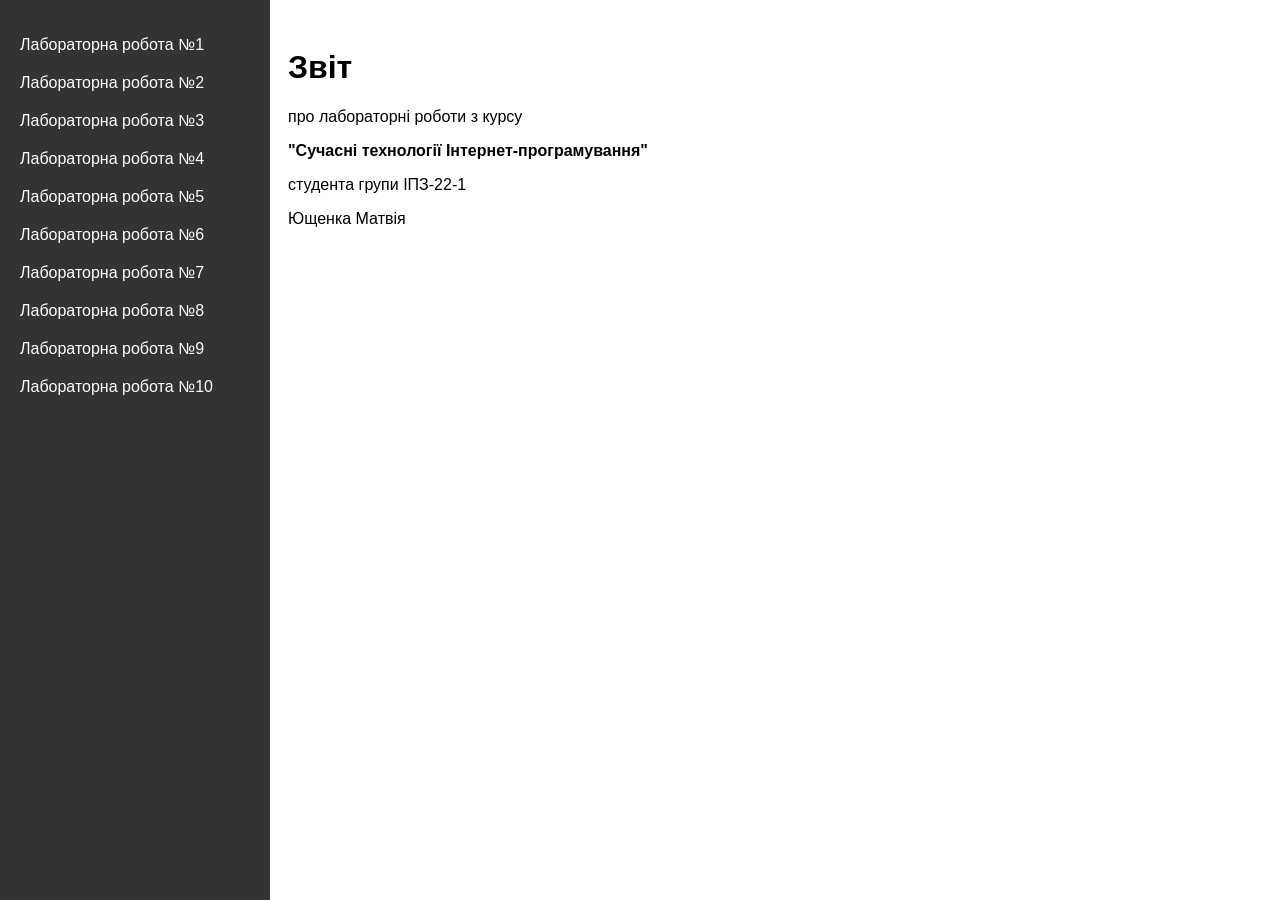
<file: index.html>
<!DOCTYPE html>
<html lang="uk">
<head>
    <meta charset="UTF-8">
    <meta name="viewport" content="width=device-width, initial-scale=1.0">
    <title>Звіти з лабораторних робіт</title>
    <link rel="stylesheet" href="styles.css">
</head>
<body>
    <div class="container">
        <nav class="sidebar">
            <ul>
                <li><a href="lab1.html">Лабораторна робота №1</a></li>
                <li><a href="lab2.html">Лабораторна робота №2</a></li>
                <li><a href="lab3.html">Лабораторна робота №3</a></li>
                <li><a href="lab4.html">Лабораторна робота №4</a></li>
                <li><a href="lab5.html">Лабораторна робота №5</a></li>
                <li><a href="lab6.html">Лабораторна робота №6</a></li>
                <li><a href="lab7.html">Лабораторна робота №7</a></li>
                <li><a href="lab8.html">Лабораторна робота №8</a></li>
                <li><a href="lab9.html">Лабораторна робота №9</a></li>
                <li><a href="lab10.html">Лабораторна робота №10</a></li>
            </ul>
        </nav>
        <main class="content">
            <div class="scrollable-container">
                <div class="report-box">
                    <h1>Звіт</h1>
                    <p>про лабораторні роботи з курсу</p>
                    <p><strong>"Сучасні технології Інтернет-програмування"</strong></p>
                    <p>студента групи ІПЗ-22-1</p>
                    <p>Ющенка Матвія</p>
                </div>
              
            </div>
        </main>
    </div>
    <script>
        function toggleContent(contentId) {
            const content = document.getElementById(contentId);
            const allContent = document.querySelectorAll('.hidden-content');
            allContent.forEach(function(item) {
                if (item !== content) {
                    item.classList.remove('active-content');
                }
            });
            content.classList.toggle('active-content');
        }
    </script>
</body>
</html>
</file>
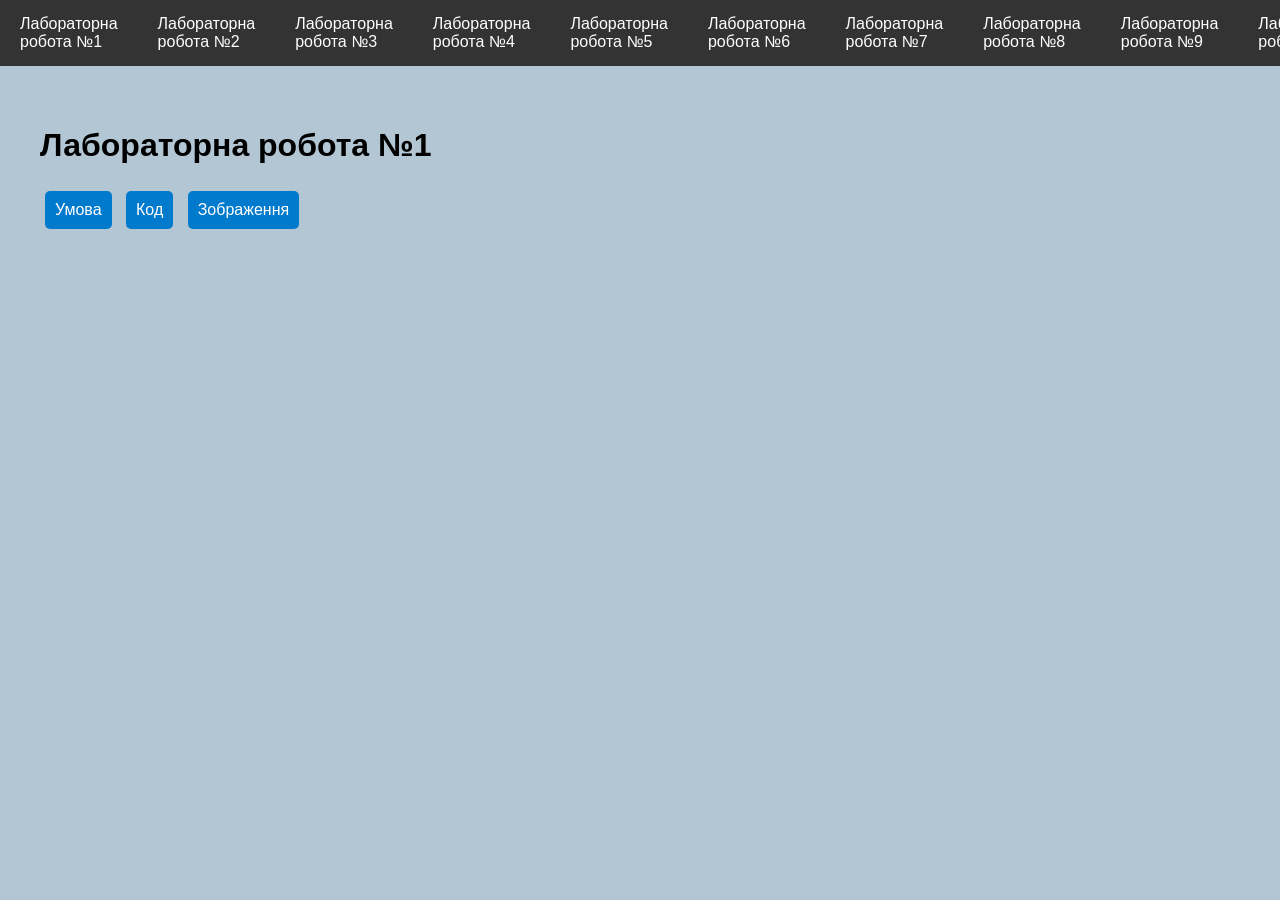
<file: lab1.html>
<!DOCTYPE html>
<html lang="uk">
<head>
    <meta charset="UTF-8">
    <meta name="viewport" content="width=device-width, initial-scale=1.0">
    <title>Горизонтальне меню з підменю</title>
    <style>
        /* Убираем отступы у body и html */
        body, html {
            background-color: #b3c6d3;
            margin: 0;
            padding: 0;
            height: 100%;
        }

        /* Стили для горизонтального меню */
        .menu {
            display: flex;
            list-style-type: none;
            padding: 0;
            margin: 0;
            background-color: #333;
            font-family: Arial, sans-serif;
        }

        .menu-item {
            position: relative;
        }

        .menu-item > a {
            color: white;
            text-decoration: none;
            padding: 15px 20px;
            display: block;
            transition: background-color 0.3s;
        }

        .menu-item > a:hover {
            background-color: #575757;
        }

        /* Подменю */
        .submenu {
            display: none;
            position: absolute;
            left: 0;
            top: 100%;
            background-color: #00509e;
            padding: 10px;
            border-radius: 4px;
            box-shadow: 0 4px 8px rgba(0, 0, 0, 0.1);
            z-index: 10;
            list-style-type: none;
        }

        .submenu li {
            margin: 5px 0;
        }

        .submenu li a {
            text-decoration: none;
            color: white;
            padding: 8px 12px;
            display: block;
            border-radius: 4px;
            transition: background-color 0.3s;
        }

        .submenu li a:hover {
            background-color: #007acc;
        }

        /* Показываем подменю при наведении на пункт меню */
        .menu-item:hover .submenu {
            display: block;
        }

        /* Стили для основной части контента */
        .content {
            padding: 20px;
            font-family: Arial, sans-serif;
        }

        /* Убираем отступы у кнопок */
        .custom-button {
            padding: 10px;
            margin: 5px;
            background-color: #007acc;
            color: white;
            border: none;
            cursor: pointer;
            border-radius: 5px;
            font-size: 16px;
        }

        .custom-button:hover {
            background-color: #005f99;
        }

        /* Скрытие контента */
        .hidden-content {
            display: none;
        }

        .hidden-content.active {
            display: block;
        }

        /* Стили для кнопки GitHub */
        .github-button {
            display: inline-block;
            padding: 10px 20px;
            font-size: 16px;
            color: #fff;
            background-color: #007acc;
            text-decoration: none;
            border-radius: 5px;
            border: 2px solid #005f99;
            transition: background-color 0.3s, transform 0.2s;
        }

        .github-button:hover {
            background-color: #005f99;
            transform: scale(1.05);
        }

        .github-button:active {
            background-color: #004a7c;
        }

  /* Стили для изображения */
  .image-container {
            text-align: center;
            margin-top: 20px;
        }

        .interactive-image {
            width: 300px;
            height: 300px;
            transition: transform 0.5s, width 0.5s, height 0.5s;
        }

        .interactive-image:hover {
            width: 150px;
            height: 150px;
            transform: scale(0.5);
        }




    </style>
</head>
<body>
    <div class="container">
        <!-- Горизонтальное меню -->
        <nav>
            <ul class="menu">
                <li class="menu-item">
                    <a href="lab1.html">Лабораторна робота №1</a>
                    <ul class="submenu">
                        <li><a href="lab1.html">Завдання</a></li>
                    </ul>
                </li>
                <li class="menu-item">
                    <a href="lab2.html">Лабораторна робота №2</a>
                    <ul class="submenu">
                        <li><a href="lab2.html">Завдання</a></li>
                    </ul>
                </li>
                <li class="menu-item">
                    <a href="lab3.html">Лабораторна робота №3</a>
                    <ul class="submenu">
                        <li><a href="lab3.html">Завдання</a></li>
                    </ul>
                </li>
                <li class="menu-item">
                    <a href="lab4.html">Лабораторна робота №4</a>
                    <ul class="submenu">
                        <li><a href="lab4.html">Завдання</a></li>
                    </ul>
                </li>
                <li class="menu-item">
                    <a href="lab5.html">Лабораторна робота №5</a>
                    <ul class="submenu">
                        <li><a href="lab5.html">Завдання</a></li>
                    </ul>
                </li>
                <li class="menu-item">
                    <a href="lab6.html">Лабораторна робота №6</a>
                    <ul class="submenu">
                        <li><a href="lab6.html">Завдання</a></li>
                    </ul>
                </li>
                <li class="menu-item">
                    <a href="lab7.html">Лабораторна робота №7</a>
                    <ul class="submenu">
                        <li><a href="lab7.html">Завдання</a></li>
                    </ul>
                </li>
                <li class="menu-item">
                    <a href="lab8.html">Лабораторна робота №8</a>
                    <ul class="submenu">
                        <li><a href="lab8.html">Завдання</a></li>
                    </ul>
                </li>
                <li class="menu-item">
                    <a href="lab9.html">Лабораторна робота №9</a>
                    <ul class="submenu">
                        <li><a href="lab9.html">Завдання</a></li>
                    </ul>
                </li>
                <li class="menu-item">
                    <a href="lab10.html">Лабораторна робота №10</a>
                    <ul class="submenu">
                        <li><a href="lab10.html">Завдання</a></li>
                    </ul>
                </li>
            </ul>
        </nav>

        <!-- Основной контент -->
        <div class="content">
            <main class="content">
                <h1 class="custom-heading">Лабораторна робота №1</h1>
                <div class="buttons">
                    <button class="custom-button" onclick="toggleContent('condition')">Умова</button>
                    <button class="custom-button" onclick="toggleContent('content')">Код</button>
                    <button class="custom-button" onclick="toggleContent('image')">Зображення</button>
                </div>
                <div id="condition" class="hidden-content">
                    <p><b>Завдання 1.</b> Використовуючи шари у документі Lab2_1. html організуйте меню для доступу
                        до виконаних лабораторних робіт відповідно до варіанта, запропонованого викладачем.
                        Варіант 1. Горизонтальне дворівневе меню, яке розкривається при наведенні
                        покажчика миші. Другий рівень меню приховується, коли вказівник миші залишає
                        область вибраного пункту або меню. <br> <b>Завдання 2.</b> Варіант 5. Додайте зображення на сторінку; при наведенні вказівника миші воно
                        має поступово зменшуватися у розмірах, створюючи ілюзію видалення зображення
                        (граничні значення висоти та ширини встановіть самостійно).</p>
                </div>
                <div id="result" class="hidden-content">
                    <img src="img/скрин_лаб2.png" alt="Скриншот результату" height="100" width="300">
                </div>

                <div id="content" class="hidden-content" style="margin-top: 20px;">
                    <a href="https://github.com/YuShChEnKMaTvIi/CODES" class="github-button" target="_blank">Посилання на GitHub</a>
                </div>
                <div id="image" class="hidden-content">
                    <div class="image-container">
                        <img class="interactive-image" width="200" height="200" src="img/фото_лаб2.jpg" alt="Зображення" onload="preloadImage('img/фото_лаб2.jpg')">
                    </div>
                </div>
            </main>
        </div>
    </div>
    <script src="scripts.js"></script>

</body>
</html>
</file>
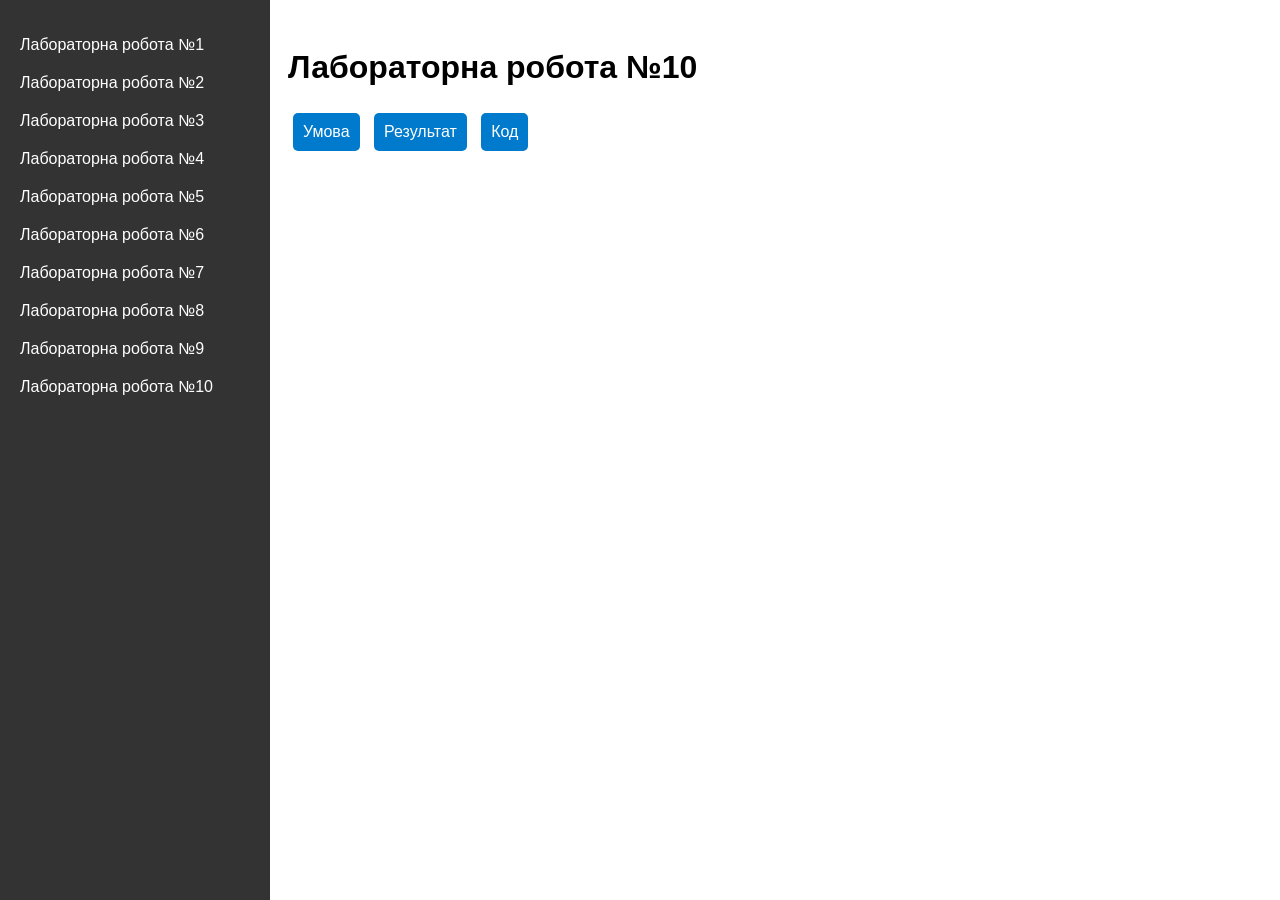
<file: lab10.html>
<!DOCTYPE html>
<html lang="uk">
<head>
    <meta charset="UTF-8">
    <meta name="viewport" content="width=device-width, initial-scale=1.0">
    <title>Лабораторна робота №10</title>
    <link rel="stylesheet" href="styles.css">
</head>
<body>
    <div class="container">
        <!-- Бічна панель -->
        <nav class="sidebar">
            <ul>
                <li><a href="lab1.html">Лабораторна робота №1</a></li>
                <li><a href="lab2.html">Лабораторна робота №2</a></li>
                <li><a href="lab3.html">Лабораторна робота №3</a></li>
                <li><a href="lab4.html">Лабораторна робота №4</a></li>
                <li><a href="lab5.html">Лабораторна робота №5</a></li>
                <li><a href="lab6.html">Лабораторна робота №6</a></li>
                <li><a href="lab7.html">Лабораторна робота №7</a></li>
                <li><a href="lab8.html">Лабораторна робота №8</a></li>
                <li><a href="lab9.html">Лабораторна робота №9</a></li>
                <li><a href="lab10.html">Лабораторна робота №10</a></li>
            </ul>
        </nav>

        <!-- Основний контент -->
        <main class="content">
            <h1 class="custom-heading">Лабораторна робота №10</h1>
            <div class="buttons">
                <button class="custom-button" onclick="toggleContent('condition')">Умова</button>
                <button class="custom-button" onclick="toggleContent('result')">Результат</button>
                <button class="custom-button" onclick="toggleContent('content')">Код</button>

            </div>
            <div id="condition" class="hidden-content">
                <p>Використовуючи структурну структуру створити
                    багатосторінковий web-сайт для звітів щодо виконання лабораторних робіт.
                    Залити отримані документи на локальний сервер.</p>
            </div>
            <div id="result" class="hidden-content">
                <p>Тут буде результат виконання завдання...</p>
            </div>
            <div id="content" class="hidden-content" style="margin-top: 20px;">
                <style>
                    .github-button {
                        display: inline-block;
                        padding: 10px 20px;
                        font-size: 16px;
                        color: #fff;
                        background-color: #007acc;
                        text-decoration: none;
                        border-radius: 5px;
                        border: 2px solid #005f99;
                        transition: background-color 0.3s, transform 0.2s;
                    }
            
                    .github-button:hover {
                        background-color: #005f99;
                        transform: scale(1.05);
                    }
            
                    .github-button:active {
                        background-color: #004a7c;
                    }
                </style>
                <a href="https://github.com/YuShChEnKMaTvIi/CODES" class="github-button" target="_blank">Посилання на GitHub</a>
            </div>
            
        </main>
    </div>
    <script src="scripts.js"></script>
</body>
</html>
</file>
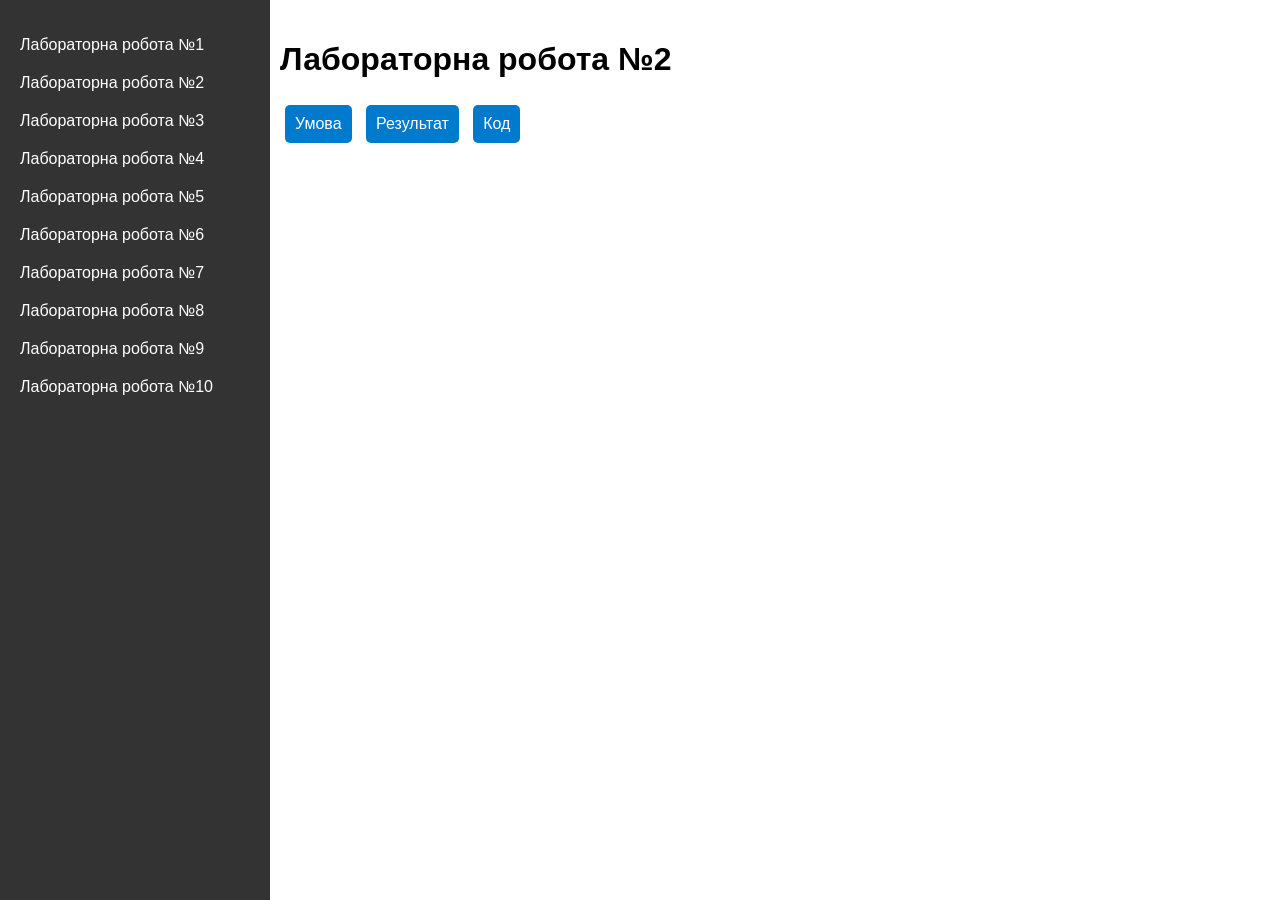
<file: lab2.html>
<!DOCTYPE html>
<html lang="uk">
<head>
    <meta charset="UTF-8">
    <meta name="viewport" content="width=device-width, initial-scale=1.0">
    <title>Лабораторна робота №2</title>
    <link rel="stylesheet" href="styles.css">
</head>
<body>
    <div class="container">
        <!-- Бічна панель -->
        <nav class="sidebar">
            <ul>
                <li><a href="lab1.html">Лабораторна робота №1</a></li>
                <li><a href="lab2.html">Лабораторна робота №2</a></li>
                <li><a href="lab3.html">Лабораторна робота №3</a></li>
                <li><a href="lab4.html">Лабораторна робота №4</a></li>
                <li><a href="lab5.html">Лабораторна робота №5</a></li>
                <li><a href="lab6.html">Лабораторна робота №6</a></li>
                <li><a href="lab7.html">Лабораторна робота №7</a></li>
                <li><a href="lab8.html">Лабораторна робота №8</a></li>
                <li><a href="lab9.html">Лабораторна робота №9</a></li>
                <li><a href="lab10.html">Лабораторна робота №10</a></li>
            </ul>
        </nav>

        <!-- Основний контент -->
        <main class="content">
            <h1 class="custom-heading">Лабораторна робота №2</h1>
            <div class="buttons">
                <button class="custom-button" onclick="toggleContent('condition')">Умова</button>
                <button class="custom-button" onclick="toggleContent('result')">Результат</button>
                <button class="custom-button" onclick="toggleContent('content')">Код</button>

            </div>
            <div id="condition" class="hidden-content">
                <p><b>Варіант 9:</b>
                    Гра «М'ячі, що падають». Ігровим полем зверху вниз у випадковому порядку
                    падають м'ячі, які потрібно ловити кошиком, що пересувається за допомогою
                    клавіатури горизонтально вздовж нижньої межі ігрового поля. Гра можна почати і
                    припинити клацанням по відповідній кнопці.</p>
            </div>
            <div id="result" class="hidden-content">
                <div id="controls">
                    <button class="custom-button" id = "start-button">Почати</button>
                    <button class="custom-button" id="stop-button">Зупинити</button>
                    <span id="score">Очки: 0</span>
                  </div>
                  <div id="game-container">
                    <div id="basket"></div>
                  </div>



            </div>
            <div id="content" class="hidden-content" style="margin-top: 20px;">
                <style>
                    .github-button {
                        display: inline-block;
                        padding: 10px 20px;
                        font-size: 16px;
                        color: #fff;
                        background-color: #007acc;
                        text-decoration: none;
                        border-radius: 5px;
                        border: 2px solid #005f99;
                        transition: background-color 0.3s, transform 0.2s;
                    }
            
                    .github-button:hover {
                        background-color: #005f99;
                        transform: scale(1.05);
                    }
            
                    .github-button:active {
                        background-color: #004a7c;
                    }


                    body {
    font-family: Arial, sans-serif;
    margin: 0;
    padding: 0;
    overflow: hidden;
  }
  #game-container {
    position: relative;
    width: 600px; /* Уменьшение ширины */
    height: 400px; /* Уменьшение высоты */
    margin: 20px auto; /* Центрирование на странице */
    background: #87ceeb;
    overflow: hidden;
    border: 2px solid #005f99; /* Граница для улучшения визуального эффекта */
    border-radius: 10px; /* Скругленные углы */
    box-shadow: 0 4px 8px rgba(0, 0, 0, 0.2); /* Тень для объема */
}
.ball {
    position: absolute;
    width: 20px; /* Уменьшение размера */
    height: 20px;
    background: red;
    border-radius: 50%;
}

#basket {
    position: absolute;
    bottom: 10px;
    left: 50%;
    width: 80px; /* Уменьшение ширины */
    height: 15px; /* Уменьшение высоты */
    background: #654321;
    transform: translateX(-50%);
}

#controls {
    position: static; /* Перенос управления вне контейнера */
    margin: 10px auto;
    display: flex;
    gap: 10px;
    align-items: center;
    justify-content: center; /* Центрирование кнопок */
}

#score {
    font-size: 16px;
    font-weight: bold;
    color: #333;
}

  
                </style>
                <a href="https://github.com/YuShChEnKMaTvIi/CODES" class="github-button" target="_blank">Посилання на GitHub</a>
            </div>
            
        </main>
    </div>
    
  






    <script src="scripts.js"></script>
</body>
</html>
</file>
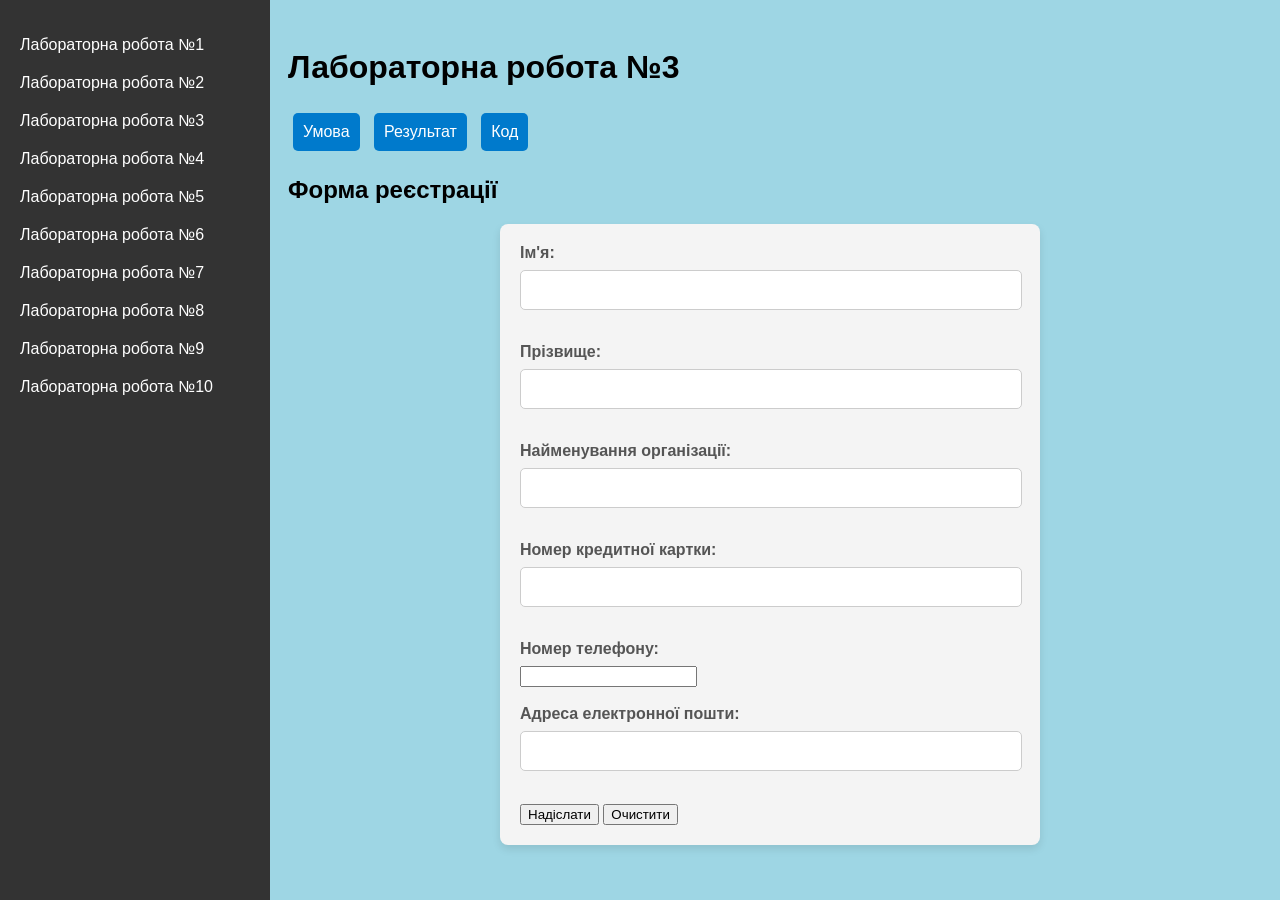
<file: lab3.html>
<!DOCTYPE html>
<html lang="uk">
<head>
    <meta charset="UTF-8">
    <meta name="viewport" content="width=device-width, initial-scale=1.0">
    <title>Лабораторна робота №3</title>
    <link rel="stylesheet" href="styles.css">
</head>
<body>
    <div class="container">
        <!-- Бічна панель -->
        <nav class="sidebar">
            <ul>
                <li><a href="lab1.html">Лабораторна робота №1</a></li>
                <li><a href="lab2.html">Лабораторна робота №2</a></li>
                <li><a href="lab3.html">Лабораторна робота №3</a></li>
                <li><a href="lab4.html">Лабораторна робота №4</a></li>
                <li><a href="lab5.html">Лабораторна робота №5</a></li>
                <li><a href="lab6.html">Лабораторна робота №6</a></li>
                <li><a href="lab7.html">Лабораторна робота №7</a></li>
                <li><a href="lab8.html">Лабораторна робота №8</a></li>
                <li><a href="lab9.html">Лабораторна робота №9</a></li>
                <li><a href="lab10.html">Лабораторна робота №10</a></li>
            </ul>
        </nav>

        <!-- Основний контент -->
        <main class="content">
            <h1 class="custom-heading">Лабораторна робота №3</h1>
            <div class="buttons"> 
                <button class="custom-button" onclick="toggleContent('condition')">Умова</button>
                <button class="custom-button" onclick="toggleContent('result')">Результат</button>
                <button class="custom-button" onclick="toggleContent('content')">Код</button>

            </div>
            <div id="condition" class="hidden-content">
                <p>

1. Створити сторінку з динамічним змістом "Перевірка значень,
введених користувачем поля форми для реєстрації". Форма повинна
містити поля «Ім'я», «Прізвище», «Найменування організації», «Номер
кредитної картки», «Номер телефону», «Адреса електронної пошти»,
кнопки «Надіслати» та «Очистити».
<br>
2. Здійснити перевірку заповненості даними всіх полів.
<br>
3. Побудувати шаблон для перевірки даних кредитної картки з
обмеженням кількості спроб неправильного введення даних трьома.
<br>
4. Остання перевірка має контролювати структуру та вміст полів
(правильність введення імені та прізвища, номери телефону, електронної
адреси.). <br>
5. Виконати завдання, що відповідає порядковому номеру
студента у журналі групи.
<br>
<b> 29=25+4. 4: Дана рядок 'a1a a2a a3a a4a a5a aba aca'. Напишіть регулярний
    вираз, який знайде рядки, в яких по краях стоять літери 'a', а між ними
    одна цифра.</b>
                    
                </p>
            </div>
            <div id="result" class="hidden-content">

                <h3>Перевірка рядка</h3>
                <p>Рядок: <code>'a1a a2a a3a a4a a5a aba aca'</code></p>
                <button id="checkStringButton">Перевірити рядок</button>
               



            </div>
            <div id="content" class="hidden-content" style="margin-top: 20px;">
                <style>
                   body
                   {
                            background: #9ed6e4;

                   }
                    .github-button {
                        display: inline-block;
                        padding: 10px 20px;
                        font-size: 16px;
                        color: #fff;
                        background-color: #007acc;
                        text-decoration: none;
                        border-radius: 5px;
                        border: 2px solid #005f99;
                        transition: background-color 0.3s, transform 0.2s;
                    }
            
                    .github-button:hover {
                        background-color: #005f99;
                        transform: scale(1.05);
                    }
            
                    .github-button:active {
                        background-color: #004a7c;
                    }

                    form {
            max-width: 400px;
            margin: 0 auto;
        }
        .error {
            color: red;
            font-size: 0.9em;
        }



        /* Стили для формы */
form {
    max-width: 500px;
    margin: 20px auto;
    padding: 20px;
    background-color: #f4f4f4;
    border-radius: 8px;
    box-shadow: 0 4px 8px rgba(0, 0, 0, 0.1);
    font-family: Arial, sans-serif;
}

form h2 {
    margin-bottom: 20px;
    font-size: 24px;
    text-align: center;
    color: #333;
}

form label {
    display: block;
    margin-bottom: 8px;
    font-weight: bold;
    color: #555;
}

form input[type="text"],
form input[type="email"],
form input[type="password"],
form textarea,
form select {
    width: calc(100% - 20px);
    padding: 10px;
    margin-bottom: 15px;
    border: 1px solid #ccc;
    border-radius: 5px;
    font-size: 16px;
    background-color: #fff;
}

form input[type="text"]:focus,
form input[type="email"]:focus,
form input[type="password"]:focus,
form textarea:focus,
form select:focus {
    border-color: #007acc;
    outline: none;
    box-shadow: 0 0 5px rgba(0, 122, 204, 0.5);
}

form textarea {
    resize: vertical;
    min-height: 80px;
}

form .form-buttons {
    display: flex;
    justify-content: space-between;
}

/* Кнопки в форме */
form .form-buttons button {
    padding: 10px 20px;
    font-size: 16px;
    color: white;
    border: none;
    border-radius: 5px;
    cursor: pointer;
    transition: background-color 0.3s, transform 0.2s;
}

/* Красная кнопка (например, "Отмена") */
form .form-buttons .cancel-button {
    background-color: #e74c3c; /* Красный */
    border: 2px solid #c0392b; /* Темно-красный обвод */
}

form .form-buttons .cancel-button:hover {
    background-color: #c0392b;
    transform: scale(1.05);
}

form .form-buttons .cancel-button:active {
    background-color: #a93226;
}

/* Зелёная кнопка (например, "Сохранить") */
form .form-buttons .submitbutton {
    background-color: #2ecc71; /* Зелёный */
    border: 2px solid #27ae60; /* Темно-зелёный обвод */
}

form .form-buttons .submit-button:hover {
    background-color: #27ae60;
    transform: scale(1.05);
}

form .form-buttons .submit-button:active {
    background-color: #1e8449;
}



                </style>
                <a href="https://github.com/YuShChEnKMaTvIi/CODES" class="github-button" target="_blank">Посилання на GitHub</a>
            </div>
            <h2>Форма реєстрації</h2>
            <form id="registrationForm">
                <label for="firstName">Ім'я:</label>
                <input type="text" id="firstName" name="firstName" required><br><br>
                
                <label for="lastName">Прізвище:</label>
                <input type="text" id="lastName" name="lastName" required><br><br>
                
                <label for="organization">Найменування організації:</label>
                <input type="text" id="organization" name="organization" required><br><br>
                
                <label for="cardNumber">Номер кредитної картки:</label>
                <input type="text" id="cardNumber" name="cardNumber" required><br>
                <span id="cardError" class="error"></span><br>
                
                <label for="phone">Номер телефону:</label>
                <input type="tel" id="phone" name="phone" required><br><br>
                
                <label for="email">Адреса електронної пошти:</label>
                <input type="email" id="email" name="email" required><br><br>
                
                <button type="button" id="submitButton">Надіслати</button>
                <button type="reset">Очистити</button>
            </form>
        
           
        
            <script>
                const form = document.getElementById('registrationForm');
                const cardNumberInput = document.getElementById('cardNumber');
                const cardError = document.getElementById('cardError');
                const submitButton = document.getElementById('submitButton');
                const checkStringButton = document.getElementById('checkStringButton');
                const result = document.getElementById('result');
                
                let invalidAttempts = 0;
                const maxAttempts = 3;
        
                function validateCardNumber(cardNumber) {
                    const cardPattern = /^[0-9]{16}$/; // Номер картки повинен містити 16 цифр
                    return cardPattern.test(cardNumber);
                }
        
                function validateForm() {
                    const firstName = document.getElementById('firstName').value.trim();
                    const lastName = document.getElementById('lastName').value.trim();
                    const phone = document.getElementById('phone').value.trim();
                    const email = document.getElementById('email').value.trim();
                    
                    // Перевірка на коректність імені та прізвища
                    if (!/^[A-Za-zА-Яа-яІіЇїЄєҐґ'-]+$/.test(firstName)) {
                        alert("Неправильний формат імені!");
                        return false;
                    }
                    if (!/^[A-Za-zА-Яа-яІіЇїЄєҐґ'-]+$/.test(lastName)) {
                        alert("Неправильний формат прізвища!");
                        return false;
                    }
        
                    // Перевірка на коректність номеру телефону
                    if (!/^\+?\d{10,15}$/.test(phone)) {
                        alert("Неправильний формат номеру телефону!");
                        return false;
                    }
        
                    // Перевірка на коректність email
                    if (!/^[^\s@]+@[^\s@]+\.[^\s@]+$/.test(email)) {
                        alert("Неправильний формат email!");
                        return false;
                    }
        
                    return true;
                }
        
                submitButton.addEventListener('click', () => {
                    const cardNumber = cardNumberInput.value.trim();
        
                    if (!validateCardNumber(cardNumber)) {
                        invalidAttempts++;
                        cardError.textContent = `Номер кредитної картки неправильний. Залишилось спроб: ${maxAttempts - invalidAttempts}`;
                        if (invalidAttempts >= maxAttempts) {
                            alert("Досягнуто ліміт спроб введення картки!");
                            cardNumberInput.disabled = true;
                            submitButton.disabled = true;
                        }
                        return;
                    }
        
                    cardError.textContent = ''; // Очистити помилки картки
                    
                    if (validateForm()) {
                        alert("Форма успішно відправлена!");
                        form.reset();
                        invalidAttempts = 0; // Скинути лічильник спроб
                    }
                });
        
                checkStringButton.addEventListener('click', () => {
        const inputString = 'a1a a2a a3a a4a a5a aba aca';
        const regex = /\ba\da\b/g; // Шукає слова у форматі aXa, де X - цифра
        const matches = inputString.match(regex);

        if (matches) {
            result.textContent = `Знайдені збіги: ${matches.join(', ')}`;
        } else {
            result.textContent = 'Збігів не знайдено.';
        }
    });

            
            </script>
        </main>
    </div>
    <script src="scripts.js"></script>
</body>
</html>
</file>
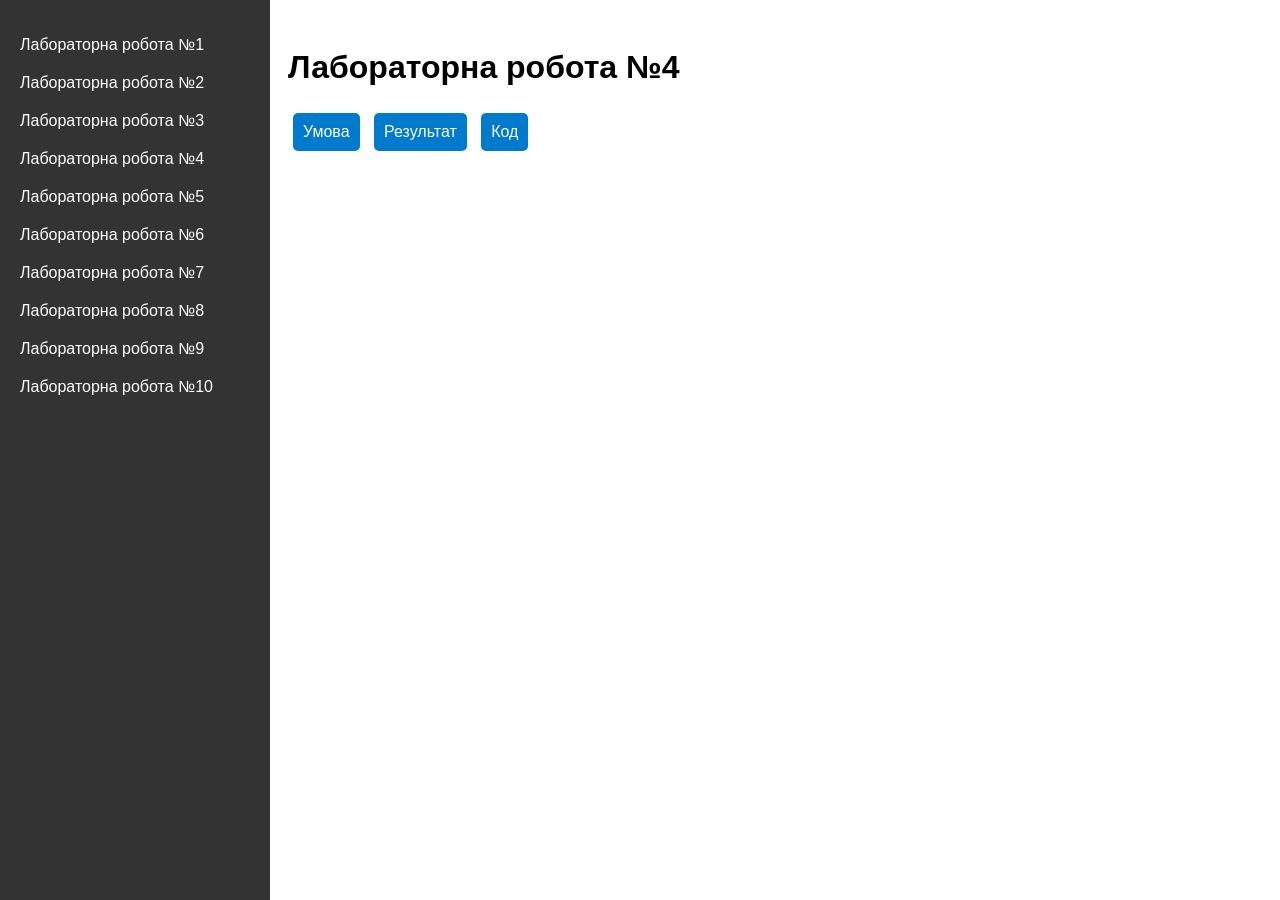
<file: lab4.html>
<!DOCTYPE html>
<html lang="uk">
<head>
    <meta charset="UTF-8">
    <meta name="viewport" content="width=device-width, initial-scale=1.0">
    <title>Лабораторна робота №4</title>
    <script src="https://code.jquery.com/jquery-3.6.0.min.js"></script>

    <link rel="stylesheet" href="styles.css">
    <style>
        .github-button {
            display: inline-block;
            padding: 10px 20px;
            font-size: 16px;
            color: #fff;
            background-color: #007acc;
            text-decoration: none;
            border-radius: 5px;
            border: 2px solid #005f99;
            transition: background-color 0.3s, transform 0.2s;
        }

        .github-button:hover {
            background-color: #005f99;
            transform: scale(1.05);
        }

        .github-button:active {
            background-color: #004a7c;
        }

        #text {
            cursor: pointer;
            font-size: 24px;
            color: #333;
        }

        #blueBlock {
            position: absolute;
            top: 50%;
            left: 0;
            transform: translateY(-50%);
            width: 100px;
            height: 100px;
            background-color: blue;
            color: white;
            display: flex;
            justify-content: center;
            align-items: center;
            font-size: 16px;
            border-radius: 10px;
        }

        .custom-form {
            font-family: Arial, sans-serif;
            margin: 20px;
        }

        .custom-form label {
            display: block;
            margin: 10px 0 5px;
        }

        .custom-form input,
        .custom-form select {
            padding: 8px;
            width: 100%;
            max-width: 300px;
            margin-bottom: 15px;
        }
    </style>
</head>
<body>
    <div class="container">
        <!-- Бічна панель -->
        <nav class="sidebar">
            <ul>
                <li><a href="lab1.html">Лабораторна робота №1</a></li>
                <li><a href="lab2.html">Лабораторна робота №2</a></li>
                <li><a href="lab3.html">Лабораторна робота №3</a></li>
                <li><a href="lab4.html">Лабораторна робота №4</a></li>
                <li><a href="lab5.html">Лабораторна робота №5</a></li>
                <li><a href="lab6.html">Лабораторна робота №6</a></li>
                <li><a href="lab7.html">Лабораторна робота №7</a></li>
                <li><a href="lab8.html">Лабораторна робота №8</a></li>
                <li><a href="lab9.html">Лабораторна робота №9</a></li>
                <li><a href="lab10.html">Лабораторна робота №10</a></li>
            </ul>
        </nav>

        <!-- Основний контент -->
        <main class="content">
            <h1 class="custom-heading">Лабораторна робота №4</h1>
            <div class="buttons">
                <button class="custom-button" onclick="toggleContent('condition')">Умова</button>
                <button class="custom-button" onclick="toggleContent('result')">Результат</button>
                <button class="custom-button" onclick="toggleContent('content')">Код</button>
            </div>
            <div id="condition" class="hidden-content">
                <p> <b>Завдання 1</b> На кліку на тексті він замінювався іншим текстом <br>

<b>Завдання 2</b> Блок синього кольору з текстом всередині рухається праворуч
наліво, в центрі сторінки блок збільшується, потім текст стає білим, текст збільшується.

<b>Завдання 3</b> Додати на сторінку форму, що містить декілька елементів форми, при
цьому при виборі певного значення в одному елементі (див. приклади):
відображати інший елемент (для парних варіантів), робити недоступним інший елемент (для непарних варіантів).

                </p>
            </div>
            <div id="result" class="hidden-content">
                <div id="text">Клікніть, щоб змінити текст</div>
                <div id="blueBlock">Текст</div>

                <form id="dynamicForm" class="custom-form">
                    <label for="options">Оберіть значення:</label>
                    <select id="options" name="options">
                        <option value="1">Варіант 1</option>
                        <option value="2">Варіант 2</option>
                        <option value="3">Варіант 3</option>
                        <option value="4">Варіант 4</option>
                    </select>
    
                    <div id="extraInputContainer" style="display: none; margin-top: 15px;">
                        <label for="extraInput">Додаткове поле (для парних варіантів):</label>
                        <input type="text" id="extraInput" name="extraInput" placeholder="Введіть текст">
                    </div>
    
                    <div style="margin-top: 15px;">
                        <label for="textInput">Поле для вводу:</label>
                        <input type="text" id="textInput" name="textInput" placeholder="Доступне лише для парних варіантів">
                    </div>
                </form>
                
            </div>
            <div id="content" class="hidden-content" style="margin-top: 20px;">
                <a href="https://github.com/YuShChEnKMaTvIi/CODES" class="github-button" target="_blank">Посилання на GitHub</a>
            </div>

            <script>
                $(document).ready(function () {
                    // Заміна тексту при кліку
                    $('#text').on('click', function () {
                        $(this).text('Текст змінено!');
                    });

                    // Анімація блоку
                    function animateBlueBlock() {
                        $('#blueBlock')
                            .animate({ left: '50%' }, 1000) // Рух праворуч
                            .animate({ left: '0%' }, 1000)  // Рух ліворуч
                            .animate({ width: '200px', height: '200px' }, 1000) // Збільшення блоку
                            .animate({ fontSize: '32px', backgroundColor: '#000' }, 500, function () { // Зміна тексту на білий
                                $(this).css('color', '#fff'); // Додаємо зміну кольору тексту
                            });
                    }

                    // Запуск анімації
                    animateBlueBlock();
                    setInterval(animateBlueBlock, 4000); // Повторення анімації

                    // Логіка форми
                    $('#options').on('change', function () {
                        const selectedValue = parseInt($(this).val());

                        // Логіка для парних варіантів
                        if (selectedValue % 2 === 0) {
                            $('#extraInputContainer').show(); // Показуємо додатковий елемент
                            $('#textInput').prop('disabled', false); // Робимо інший елемент доступним
                        } else {
                            $('#extraInputContainer').hide(); // Ховаємо додатковий елемент
                            $('#textInput').prop('disabled', true); // Робимо інший елемент недоступним
                        }
                    });

                    // Ініціалізуємо стан при завантаженні
                    $('#options').trigger('change');
                });

                // Функція для перемикання видимості контенту
                function toggleContent(contentId) {
                    const content = $('#' + contentId);
                    content.toggleClass('hidden-content'); // Перемикаємо клас для показу/приховування
                }
            </script>
        </main>
    </div>
</body>
</html>
</file>
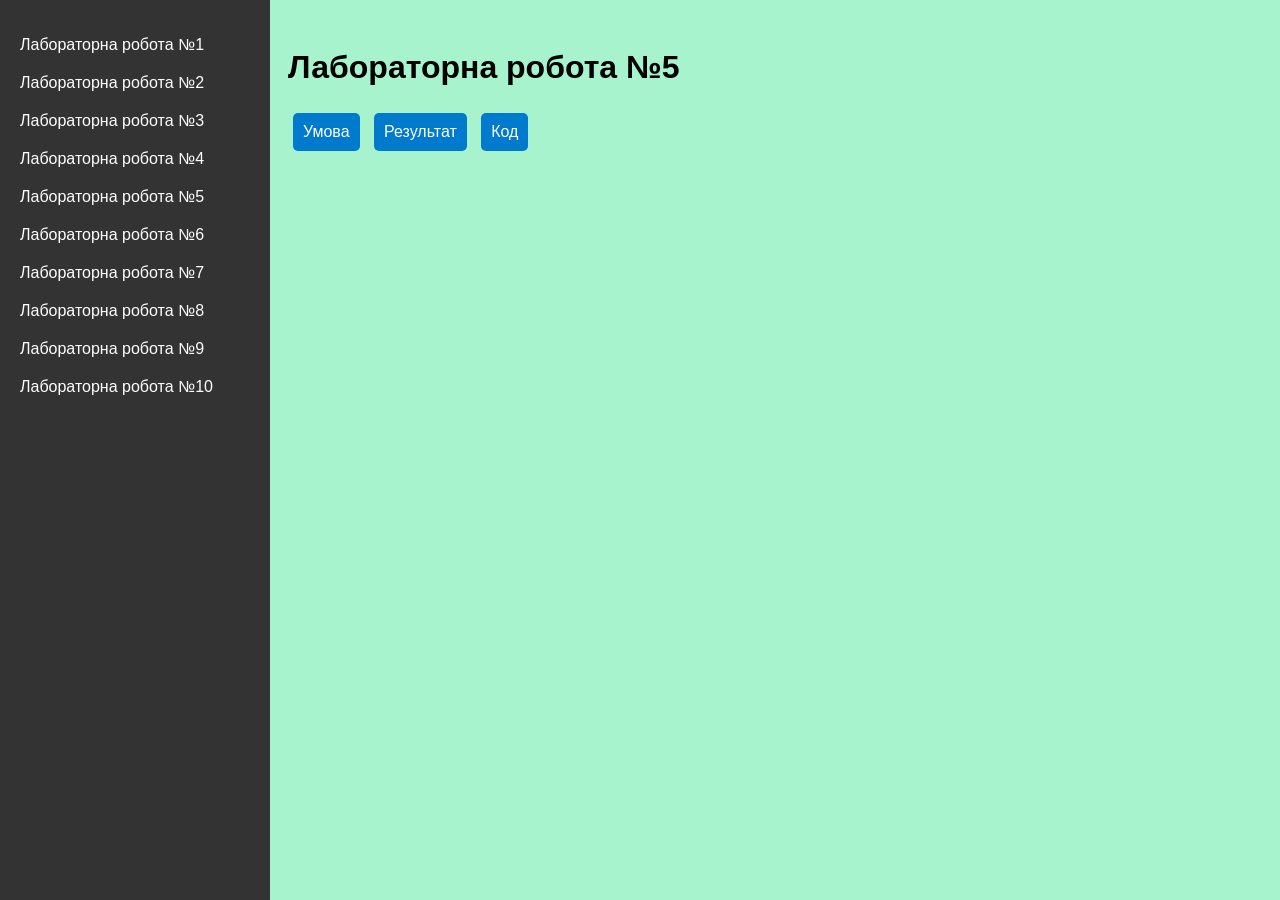
<file: lab5.html>
<!DOCTYPE html>
<html lang="uk">
<head>
    <meta charset="UTF-8">
    <meta name="viewport" content="width=device-width, initial-scale=1.0">
    <title>Лабораторна робота №5</title>
    <link rel="stylesheet" href="styles.css">
    <script src="https://code.jquery.com/jquery-3.6.0.min.js"></script>
</head>
<body>
    <div class="container">
        <!-- Бічна панель -->
        <nav class="sidebar">
            <ul>
                <li><a href="lab1.html">Лабораторна робота №1</a></li>
                <li><a href="lab2.html">Лабораторна робота №2</a></li>
                <li><a href="lab3.html">Лабораторна робота №3</a></li>
                <li><a href="lab4.html">Лабораторна робота №4</a></li>
                <li><a href="lab5.html">Лабораторна робота №5</a></li>
                <li><a href="lab6.html">Лабораторна робота №6</a></li>
                <li><a href="lab7.html">Лабораторна робота №7</a></li>
                <li><a href="lab8.html">Лабораторна робота №8</a></li>
                <li><a href="lab9.html">Лабораторна робота №9</a></li>
                <li><a href="lab10.html">Лабораторна робота №10</a></li>
            </ul>
        </nav>

        <!-- Основний контент -->
        <main class="content">
            <h1 class="custom-heading">Лабораторна робота №5</h1>
            <div class="buttons">
                <button class="custom-button" onclick="toggleContent('condition')">Умова</button>
                <button class="custom-button" onclick="toggleContent('result')">Результат</button>
                <button class="custom-button" onclick="toggleContent('content')">Код</button>
            </div>
            <div id="condition" class="hidden-content">
                <p><b>29=14*2+1. Варіант №1</b> Створити кнопку, на кліку на якій заданий елемент на сторінці
                    поводитиметься таким чином: Коричневий квадрат 50*50 пікс.
                
                <br>
        <li>Зникає</li>
        <li>З'являється на 50 пікселів правіше</li>
        <li>Збільшується у 2 рази.</li>
        <li>Рухається вниз на 100 пікселів.</li>
        <li>Змінює колір на червоний</li>
        <li>Плавно зникає.</li>
                </p>
            </div>
            <div id="result" class="hidden-content">
                <div id="square"></div>
                <button id="animateButton" class="custom-button">Анімація</button>
            </div>
            <div id="content" class="hidden-content" style="margin-top: 20px;">
                <style>
                    body
                    {
                        background-color:rgb(167, 243, 206);
                    }
                    .github-button {
                        display: inline-block;
                        padding: 10px 20px;
                        font-size: 16px;
                        color: #fff;
                        background-color: #007acc;
                        text-decoration: none;
                        border-radius: 5px;
                        border: 2px solid #005f99;
                        transition: background-color 0.3s, transform 0.2s;
                    }

                    .github-button:hover {
                        background-color: #005f99;
                        transform: scale(1.05);
                    }

                    .github-button:active {
                        background-color: #004a7c;
                    }

                    #square {
                        width: 50px;
                        height: 50px;
                        background-color: brown;
                        position: relative;
                        margin-top: 20px;
                    }

                    #animateButton {
                        margin-top: 20px;
                    }
                </style>
                <a href="https://github.com/YuShChEnKMaTvIi/CODES" class="github-button" target="_blank">Посилання на GitHub</a>
            </div>

            <script>
                $(document).ready(function() {
                    $("#animateButton").click(function() {
                        $("#square")
                            .fadeOut(500) // 1. Зникає
                            .promise().done(function() {
                                $("#square")
                                    .css("left", "+=50px") // 2. З'являється на 50 пікселів правіше
                                    .fadeIn(500)
                                    .animate({
                                        width: "100px",
                                        height: "100px"
                                    }, 500) // 3. Збільшується у 2 рази
                                    .animate({
                                        top: "+=100px"
                                    }, 500) // 4. Рухається вниз на 100 пікселів
                                    .css("background-color", "red") // 5. Змінює колір на червоний
                                    .fadeOut(1500); // 6. Плавно зникає
                            });
                    });
                });
            </script>
        </main>
    </div>
    <script src="scripts.js"></script>
</body>
</html>
</file>
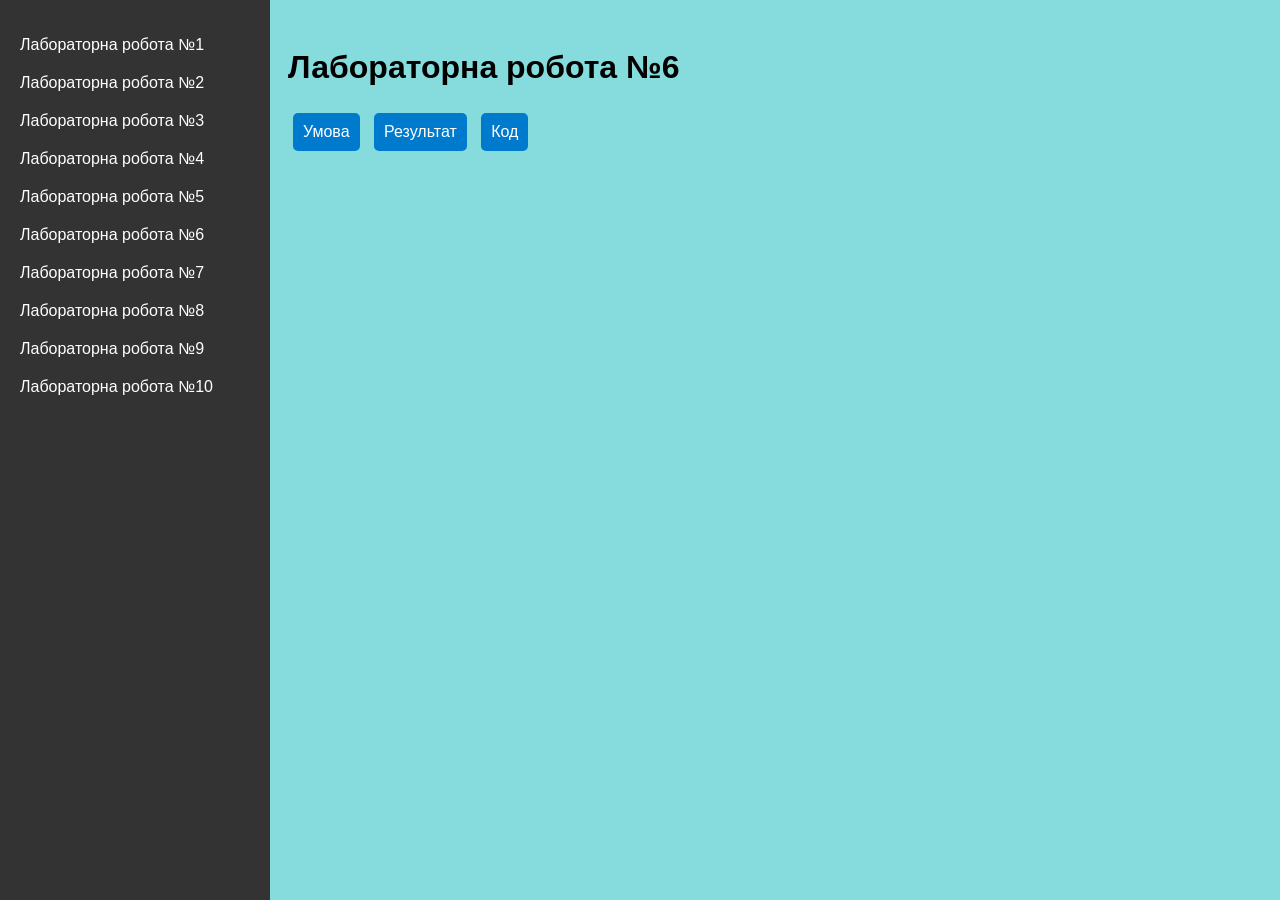
<file: lab6.html>
<!DOCTYPE html>
<html lang="uk">
<head>
    <meta charset="UTF-8">
    <meta name="viewport" content="width=device-width, initial-scale=1.0">
    <title>Лабораторна робота №6</title>
    <link rel="stylesheet" href="styles.css">
</head>
<body>
    <div class="container">
        <!-- Бічна панель -->
        <nav class="sidebar">
            <ul>
                <li><a href="lab1.html">Лабораторна робота №1</a></li>
                <li><a href="lab2.html">Лабораторна робота №2</a></li>
                <li><a href="lab3.html">Лабораторна робота №3</a></li>
                <li><a href="lab4.html">Лабораторна робота №4</a></li>
                <li><a href="lab5.html">Лабораторна робота №5</a></li>
                <li><a href="lab6.html">Лабораторна робота №6</a></li>
                <li><a href="lab7.html">Лабораторна робота №7</a></li>
                <li><a href="lab8.html">Лабораторна робота №8</a></li>
                <li><a href="lab9.html">Лабораторна робота №9</a></li>
                <li><a href="lab10.html">Лабораторна робота №10</a></li>
            </ul>
        </nav>

        <!-- Основний контент -->
        <main class="content">
            <h1 class="custom-heading">Лабораторна робота №6</h1>
            <div class="buttons">
                <button class="custom-button" onclick="toggleContent('condition')">Умова</button>
                <button class="custom-button" onclick="toggleContent('result')">Результат</button>
                <button class="custom-button" onclick="toggleContent('content')">Код</button>

            </div>
            <div id="condition" class="hidden-content">
                <p>
                    <b>1. Побудувати статичну та динамічну моель для заданого варіанта</b> 
                <br>
                <img src="img/лаб 7 задание.png" height="600" width="300"    alt="">
                <br>
                <b>2.Створіть XML-документ, використовуючи інформаційну модель.  НЕ МЕНШЕ 10 ЗАПИСІВ </b>
                
                
                </p>
            </div>
            <div id="result" class="hidden-content">
             
                <h3>Результати </h3>
                <img src="img/стат.модель.png" width="400" height="500" alt="статична модель">
                <img src="img/std.png" width="400" height="500" alt="динамічна модель">



            </div>
            
            <div id="content" class="hidden-content" style="margin-top: 20px;">
                <style>
                    body
                    {

background-color: rgb(134, 220, 220);

                    }
                    .github-button {
                        display: inline-block;
                        padding: 10px 20px;
                        font-size: 16px;
                        color: #fff;
                        background-color: #007acc;
                        text-decoration: none;
                        border-radius: 5px;
                        border: 2px solid #005f99;
                        transition: background-color 0.3s, transform 0.2s;
                    }
            
                    .github-button:hover {
                        background-color: #005f99;
                        transform: scale(1.05);
                    }
            
                    .github-button:active {
                        background-color: #004a7c;
                    }
                </style>
                <a href="https://github.com/YuShChEnKMaTvIi/CODES/blob/main/%D1%81%D0%BE%D1%82%D1%80%D1%83%D0%B4%D0%BD%D0%B8%D0%BA%D0%B8.xml" class="github-button" target="_blank">XML-файл</a>
            </div>
            
        </main>
    </div>
    <script src="scripts.js"></script>
</body>
</html>
</file>
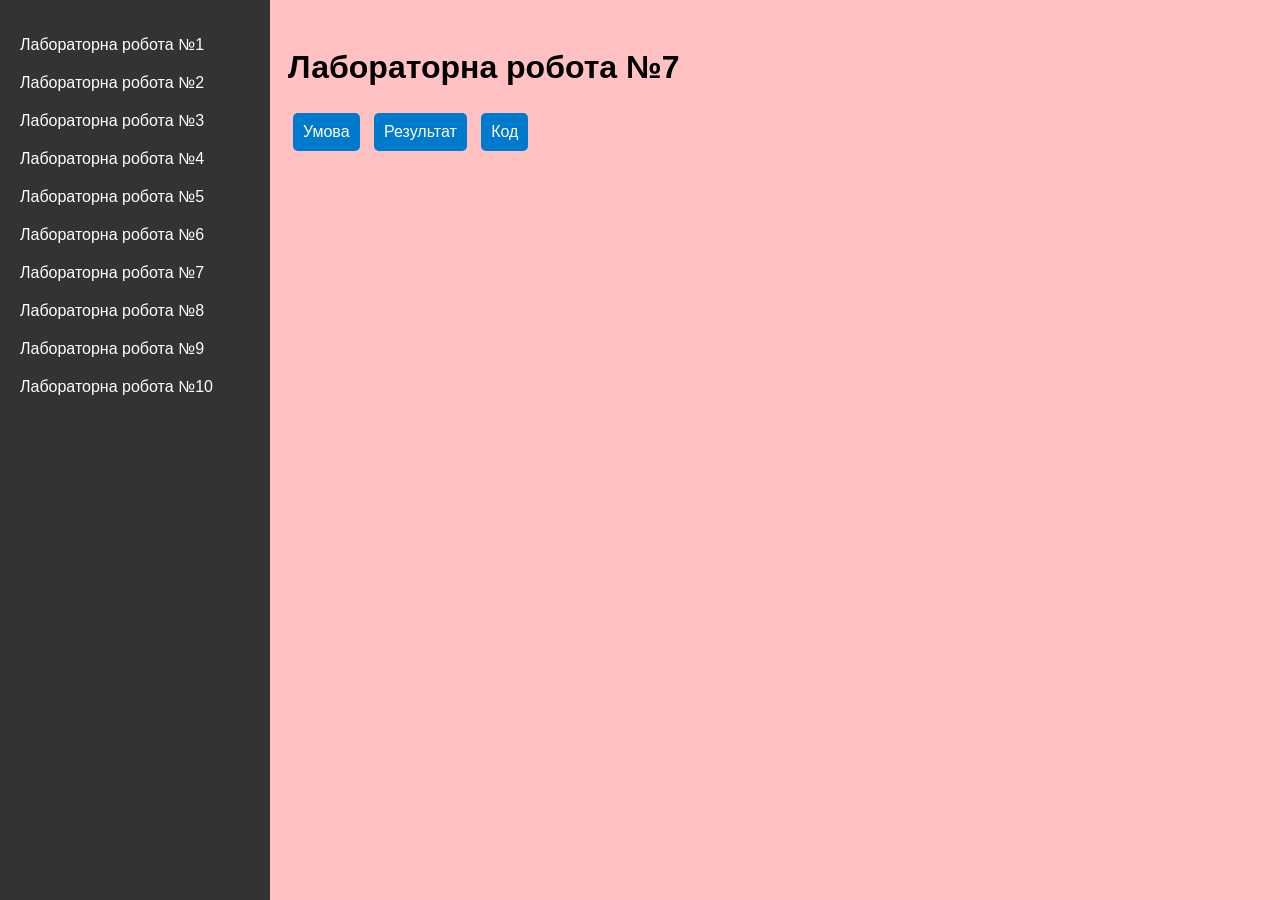
<file: lab7.html>
<!DOCTYPE html>
<html lang="uk">
<head>
    <meta charset="UTF-8">
    <meta name="viewport" content="width=device-width, initial-scale=1.0">
    <title>Лабораторна робота №7</title>
    <link rel="stylesheet" href="styles.css">
</head>
<body>
    <div class="container">
        <!-- Бічна панель -->
        <nav class="sidebar">
            <ul>
                <li><a href="lab1.html">Лабораторна робота №1</a></li>
                <li><a href="lab2.html">Лабораторна робота №2</a></li>
                <li><a href="lab3.html">Лабораторна робота №3</a></li>
                <li><a href="lab4.html">Лабораторна робота №4</a></li>
                <li><a href="lab5.html">Лабораторна робота №5</a></li>
                <li><a href="lab6.html">Лабораторна робота №6</a></li>
                <li><a href="lab7.html">Лабораторна робота №7</a></li>
                <li><a href="lab8.html">Лабораторна робота №8</a></li>
                <li><a href="lab9.html">Лабораторна робота №9</a></li>
                <li><a href="lab10.html">Лабораторна робота №10</a></li>
            </ul>
        </nav>

        <!-- Основний контент -->
        <main class="content">
            <h1 class="custom-heading">Лабораторна робота №7</h1>
            <div class="buttons">
                <button class="custom-button" onclick="toggleContent('condition')">Умова</button>
                <button class="custom-button" onclick="toggleContent('result')">Результат</button>
                <button class="custom-button" onclick="toggleContent('content')">Код</button>

            </div>
            <div id="condition" class="hidden-content">
                <p>   

                   <b> 1. Створити опис структури документа XML за допомогою DTD-схеми. DTD-схема
                    обов’язково має вміщати листи атрибутів елементів (3-4), має бути вказано
                    множинність входження в елементів XML –документ.
                    <br>
                    2. Виконати опис структури документа XML за допомогою XML Schema . Вона має
                    бути не згенерована автоматично! Та обов’язково вміщати елементи complexType (3-
                    4).</b>

                </p>
            </div>
            <div id="result" class="hidden-content">
                <p>Файли "сотрудники.dtd" та "сотрудники.xsd" з описом структури документа додано до репрозиторія. Перегляд доступний за посиланням. </p>
            </div>
            <div id="content" class="hidden-content" style="margin-top: 20px;">
                <style>
                    body
                    {

                        background-color: rgb(255, 193, 193);

                    }
                    .github-button {
                        display: inline-block;
                        padding: 10px 20px;
                        font-size: 16px;
                        color: #fff;
                        background-color: #007acc;
                        text-decoration: none;
                        border-radius: 5px;
                        border: 2px solid #005f99;
                        transition: background-color 0.3s, transform 0.2s;
                    }
            
                    .github-button:hover {
                        background-color: #005f99;
                        transform: scale(1.05);
                    }
            
                    .github-button:active {
                        background-color: #004a7c;
                    }
                </style>
                <a href="https://github.com/YuShChEnKMaTvIi/CODES" class="github-button" target="_blank">Посилання на GitHub</a>
            </div>
            
        </main>
    </div>
    <script src="scripts.js"></script>
</body>
</html>
</file>
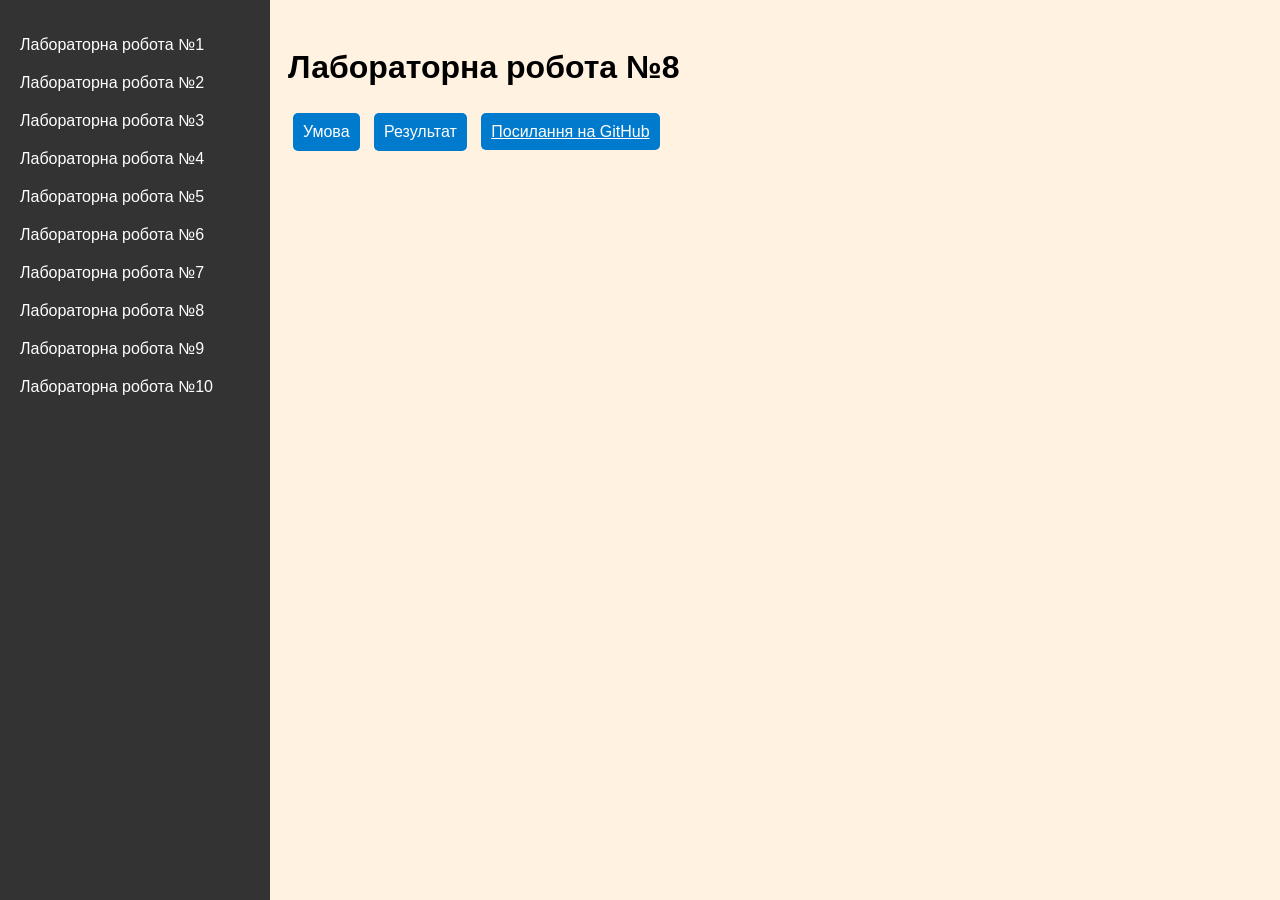
<file: lab8.html>
<!DOCTYPE html>
<html lang="uk">
<head>
    <meta charset="UTF-8">
    <meta name="viewport" content="width=device-width, initial-scale=1.0">
    <title>Лабораторна робота №8</title>
    <link rel="stylesheet" href="styles.css">
</head>
<body>
    <div class="container">
        <!-- Бічна панель -->
        <nav class="sidebar">
            <ul>
                <li><a href="lab1.html">Лабораторна робота №1</a></li>
                <li><a href="lab2.html">Лабораторна робота №2</a></li>
                <li><a href="lab3.html">Лабораторна робота №3</a></li>
                <li><a href="lab4.html">Лабораторна робота №4</a></li>
                <li><a href="lab5.html">Лабораторна робота №5</a></li>
                <li><a href="lab6.html">Лабораторна робота №6</a></li>
                <li><a href="lab7.html">Лабораторна робота №7</a></li>
                <li><a href="lab8.html">Лабораторна робота №8</a></li>
                <li><a href="lab9.html">Лабораторна робота №9</a></li>
                <li><a href="lab10.html">Лабораторна робота №10</a></li>
            </ul>
        </nav>

        <!-- Основний контент -->
        <main class="content">
            <style>
                body {
                    background-color: rgb(255, 242, 225);
                }
                table {
                    border-collapse: collapse;
                    width: 100%;
                    margin: 20px 0;
                }
                th, td {
                    border: 1px solid #ddd;
                    padding: 8px;
                    text-align: left;
                }
                th {
                    background-color: #f2f2f2;
                }
            </style>

            <h1 class="custom-heading">Лабораторна робота №8</h1>
            <div class="buttons">
                <button class="custom-button" onclick="toggleContent('condition')">Умова</button>
                <button class="custom-button" onclick="displayXSLT()">Результат</button>
                <a href="https://github.com/YuShChEnKMaTvIi/CODES" class="custom-button">Посилання на GitHub</a>
            </div>
            <div id="condition" class="hidden-content">
                <p>
                    1. Створіть власні шаблони XSL. Як вихідний файл використовуйте результати робіт 6 і 7.
                    <br>
                    2. Виконайте сортування записів за одним із можливих критеріїв та фільтрацію даних за одним із можливих показників.
                </p>
            </div>
            <div id="result" class="hidden-content">
                <h2>Оригінальний XML (усі 10 записів)</h2>
                <div id="original-output">
                    <p>Тут з’явиться результат...</p>
                </div>
                <h2>Відсортовані дані за прізвищем (зростання у алфавітному порядку)</h2>
                <div id="sorted-output">
                    <p>Тут з’явиться результат...</p>
                </div>
                <h2>Відфільтровані дані за зростанням по Департаменту "IT-відділ"</h2>
                <div id="filtered-output">
                    <p>Тут з’явиться результат...</p>
                </div>
            </div>
        </main>
    </div>
    <script>
        function toggleContent(id) {
            const content = document.getElementById(id);
            content.style.display = content.style.display === "block" ? "none" : "block";
        }

        function transformXML(xmlFile, xslFile, outputId) {
            const resultDiv = document.getElementById(outputId);

            // Загрузка XML
            fetch(xmlFile)
                .then(response => response.text())
                .then(xmlText => {
                    const parser = new DOMParser();
                    const xml = parser.parseFromString(xmlText, "text/xml");

                    // Загрузка XSL
                    fetch(xslFile)
                        .then(response => response.text())
                        .then(xslText => {
                            const xsl = parser.parseFromString(xslText, "text/xml");

                            if (window.XSLTProcessor) {
                                const xsltProcessor = new XSLTProcessor();
                                xsltProcessor.importStylesheet(xsl);

                                const resultDocument = xsltProcessor.transformToFragment(xml, document);
                                resultDiv.innerHTML = ""; // Очистка перед вставкой
                                resultDiv.appendChild(resultDocument);
                            } else if (window.ActiveXObject || "ActiveXObject" in window) {
                                const transformedDocument = xml.transformNode(xsl);
                                resultDiv.innerHTML = transformedDocument;
                            } else {
                                resultDiv.innerHTML = "Ваш браузер не підтримує XSLT.";
                            }
                        })
                        .catch(() => {
                            resultDiv.innerHTML = "Помилка завантаження XSL файлу.";
                        });
                })
                .catch(() => {
                    resultDiv.innerHTML = "Помилка завантаження XML файлу.";
                });
        }

        function displayXSLT() {
            document.getElementById("result").style.display = "block";

            // Отображение оригинального XML
            transformXML("сотрудники.xml", "сотрудники_оригинал.xsl", "original-output");

            // Отображение отсортированного XML
            transformXML("сотрудники.xml", "сотрудники_сорт.xsl", "sorted-output");

            // Отображение отфильтрованного XML
            transformXML("сотрудники.xml", "сотрудники_фильтр.xsl", "filtered-output");
        }
    </script>
</body>
</html>
</file>
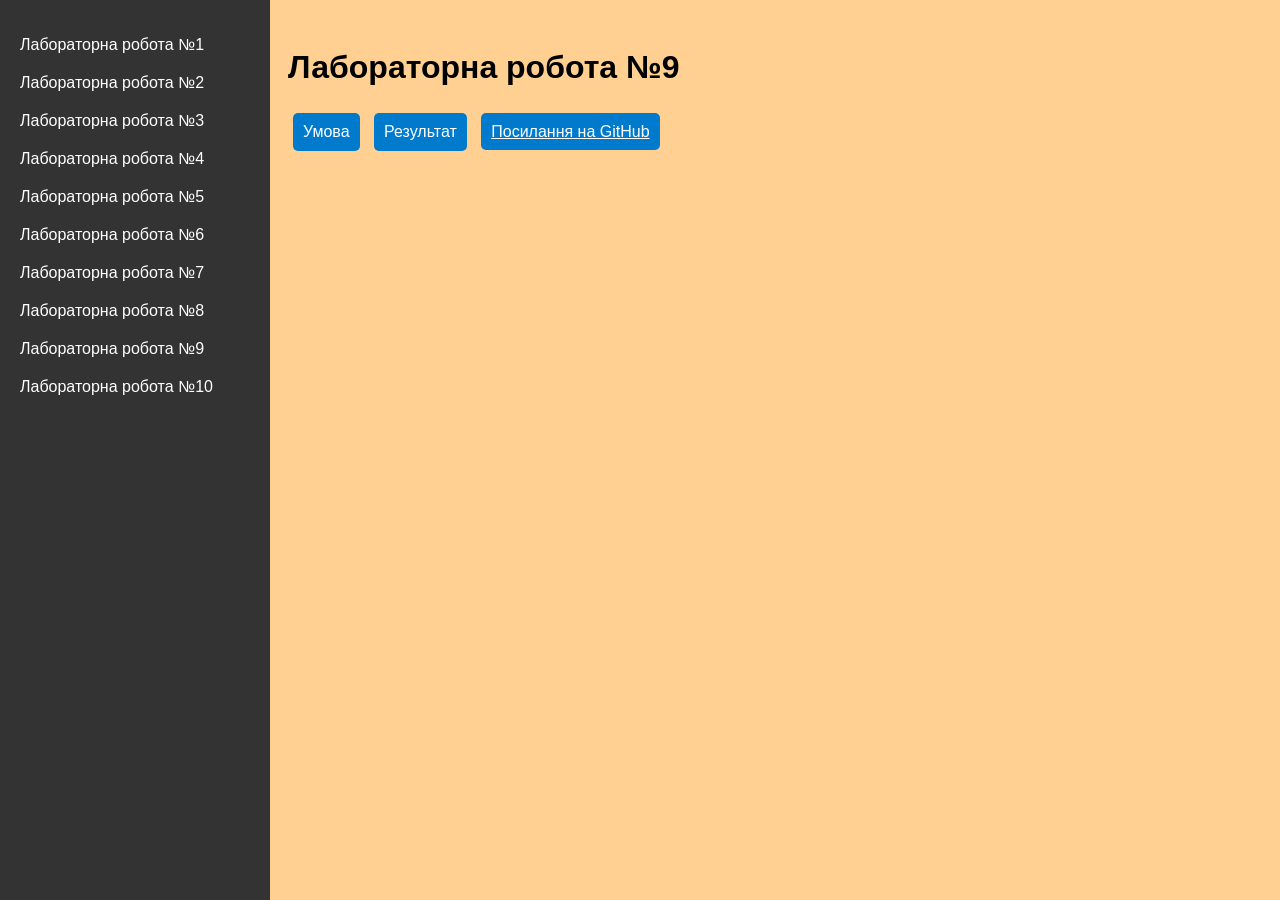
<file: lab9.html>
<!DOCTYPE html>
<html lang="uk">
<head>
    <meta charset="UTF-8">
    <meta name="viewport" content="width=device-width, initial-scale=1.0">
    <title>Лабораторна робота №8</title>
    <link rel="stylesheet" href="styles.css">
</head>
<body>
    <div class="container">
        <!-- Бічна панель -->
        <nav class="sidebar">
            <ul>
                <li><a href="lab1.html">Лабораторна робота №1</a></li>
                <li><a href="lab2.html">Лабораторна робота №2</a></li>
                <li><a href="lab3.html">Лабораторна робота №3</a></li>
                <li><a href="lab4.html">Лабораторна робота №4</a></li>
                <li><a href="lab5.html">Лабораторна робота №5</a></li>
                <li><a href="lab6.html">Лабораторна робота №6</a></li>
                <li><a href="lab7.html">Лабораторна робота №7</a></li>
                <li><a href="lab8.html">Лабораторна робота №8</a></li>
                <li><a href="lab9.html">Лабораторна робота №9</a></li>
                <li><a href="lab10.html">Лабораторна робота №10</a></li>
            </ul>
        </nav>

        <!-- Основний контент -->
        <main class="content">
            <style>
                body {
                    background-color: rgb(255, 208, 146);
                }
                table {
                    border-collapse: collapse;
                    width: 100%;
                    margin: 20px 0;
                    text-align: center;
                }
                th, td {
                    border: 1px solid #ddd;
                    padding: 8px;
                    text-align: center;
                }
                th {
                    background-color: #f2f2f2;
                }
            </style>

            <h1 class="custom-heading">Лабораторна робота №9</h1>
            <div class="buttons">
                <button class="custom-button" onclick="toggleContent('condition')">Умова</button>
                <button class="custom-button" onclick="displayXSLT()">Результат</button>
                <a href="https://github.com/YuShChEnKMaTvIi/CODES" class="custom-button">Посилання на GitHub</a>
            </div>
            <div id="condition" class="hidden-content">
                <p>
                    1. Завантажте документ XML, розроблений у попередніх роботах, в об'єкт
                    документа та відобразіть у вікні браузера.
                    <br>
                    2. Використовуючи методи DOM XML, сформуйте HTML-сторінку, що містить
                    таблицю з кількох стовпців .
                    <br>
                    3. Використовуючи методи DOM XML, замініть цифрові значення їх словесними
                    еквівалентами.
                </p>
            </div>
            <div id="result" class="hidden-content">
                <h2>Оригінальний XML (усі 10 записів)</h2>
                <div id="original-output">
                    <p>Тут з’явиться результат...</p>
                </div>
                <h1 style="text-align: center;">Таблиця та Заміна Цифрових Значень</h1>
                <div id="table-container"></div>
                <div id="number-container" style="text-align: center; margin-top: 20px;">
                    Оцінки: 1, 2, 4, 5, 7, 8, 9, 3, 6
                </div> 
            </div>


          

            
        </main>
    </div>
    <script>
        function toggleContent(id) {
            const content = document.getElementById(id);
            content.style.display = content.style.display === "block" ? "none" : "block";
        }

        function transformXML(xmlFile, xslFile, outputId) {
            const resultDiv = document.getElementById(outputId);

            // Загрузка XML
            fetch(xmlFile)
                .then(response => response.text())
                .then(xmlText => {
                    const parser = new DOMParser();
                    const xml = parser.parseFromString(xmlText, "text/xml");

                    // Загрузка XSL
                    fetch(xslFile)
                        .then(response => response.text())
                        .then(xslText => {
                            const xsl = parser.parseFromString(xslText, "text/xml");

                            if (window.XSLTProcessor) {
                                const xsltProcessor = new XSLTProcessor();
                                xsltProcessor.importStylesheet(xsl);

                                const resultDocument = xsltProcessor.transformToFragment(xml, document);
                                resultDiv.innerHTML = ""; // Очистка перед вставкой
                                resultDiv.appendChild(resultDocument);
                            } else if (window.ActiveXObject || "ActiveXObject" in window) {
                                const transformedDocument = xml.transformNode(xsl);
                                resultDiv.innerHTML = transformedDocument;
                            } else {
                                resultDiv.innerHTML = "Ваш браузер не підтримує XSLT.";
                            }
                        })
                        .catch(() => {
                            resultDiv.innerHTML = "Помилка завантаження XSL файлу.";
                        });
                })
                .catch(() => {
                    resultDiv.innerHTML = "Помилка завантаження XML файлу.";
                });
        }

        function displayXSLT() {
            document.getElementById("result").style.display = "block";

            // Отображение оригинального XML
            transformXML("сотрудники.xml", "сотрудники_оригинал.xsl", "original-output");

        }




 // Дані для таблиці
 const data = [
            { name: "Іван", age: 25, city: "Київ" },
            { name: "Марія", age: 30, city: "Львів" },
            { name: "Петро", age: 35, city: "Одеса" }
        ];

        // Мапа для заміни чисел на слова
        const numberToWords = {
            0: "нуль",
            1: "один",
            2: "два",
            3: "три",
            4: "чотири",
            5: "п'ять",
            6: "шість",
            7: "сім",
            8: "вісім",
            9: "дев'ять"
        };

        // Функція для створення таблиці
        function createTable(data) {
            const table = document.createElement("table");
            table.setAttribute("border", "1");

            const headerRow = document.createElement("tr");
            ["Ім'я", "Вік", "Місто"].forEach(headerText => {
                const th = document.createElement("th");
                th.textContent = headerText;
                headerRow.appendChild(th);
            });
            table.appendChild(headerRow);

            data.forEach(rowData => {
                const row = document.createElement("tr");
                Object.values(rowData).forEach(cellData => {
                    const td = document.createElement("td");
                    td.textContent = cellData;
                    row.appendChild(td);
                });
                table.appendChild(row);
            });

            document.getElementById("table-container").appendChild(table);
        }

        // Функція для заміни чисел на слова
        function replaceNumbersWithWords(text) {
            return text.replace(/\d/g, match => numberToWords[match] || match);
        }

        // Виклик функцій
        createTable(data);

        const container = document.getElementById("number-container");
        container.textContent = replaceNumbersWithWords(container.textContent);


    </script>
</body>
</html>
</file>
<file: styles.css>
/* Стили для боковой панели */
.sidebar {
    width: 250px;
    background-color: #333;
    padding: 10px;
    color: white;
    position: fixed;
    height: 100%;
    top: 0;
    left: 0;
    font-family: Arial, sans-serif;
}

.sidebar ul {
    list-style-type: none;
    padding: 0;
}

.sidebar ul li {
    position: relative;
}

.sidebar a {
    color: white;
    text-decoration: none;
    padding: 10px;
    display: block;
    transition: background-color 0.3s;
}

.sidebar a:hover {
    background-color: #575757;
}

/* Горизонтальное подменю */
.menu-item {
    position: relative;
}

.submenu {
    display: none;
    position: absolute;
    left: 250px; /* Расположение справа от боковой панели */
    top: 0;
    background-color: #00509e;
    padding: 10px;
    border-radius: 4px;
    box-shadow: 0 4px 8px rgba(0, 0, 0, 0.1);
    z-index: 10;
    list-style-type: none;
}

.submenu li {
    margin: 5px 0;
}

.submenu li a {
    text-decoration: none;
    color: white;
    padding: 8px 12px;
    display: block;
    border-radius: 4px;
    transition: background-color 0.3s;
}

.submenu li a:hover {
    background-color: #007acc;
}

.menu-item:hover .submenu {
    display: block;
}

/* Стили для основной части контента */
.content {
    margin-left: 260px;
    padding: 20px;
    font-family: Arial, sans-serif;
}

.custom-button {
    padding: 10px;
    margin: 5px;
    background-color: #007acc;
    color: white;
    border: none;
    cursor: pointer;
    border-radius: 5px;
    font-size: 16px;
}

.custom-button:hover {
    background-color: #005f99;
}

/* Скрытие контента */
.hidden-content 
{
    display: none;
}

.hidden-content.active {
    display: block;
}


.github-button {
    display: inline-block;
    padding: 10px 20px;
    font-size: 16px;
    color: #fff;
    background-color: #007acc;
    text-decoration: none;
    border-radius: 5px;
    border: 2px solid #005f99;
    transition: background-color 0.3s, transform 0.2s;
}

.github-button:hover {
    background-color: #005f99;
    transform: scale(1.05);
}

.github-button:active {
    background-color: #004a7c;
}
</file>
